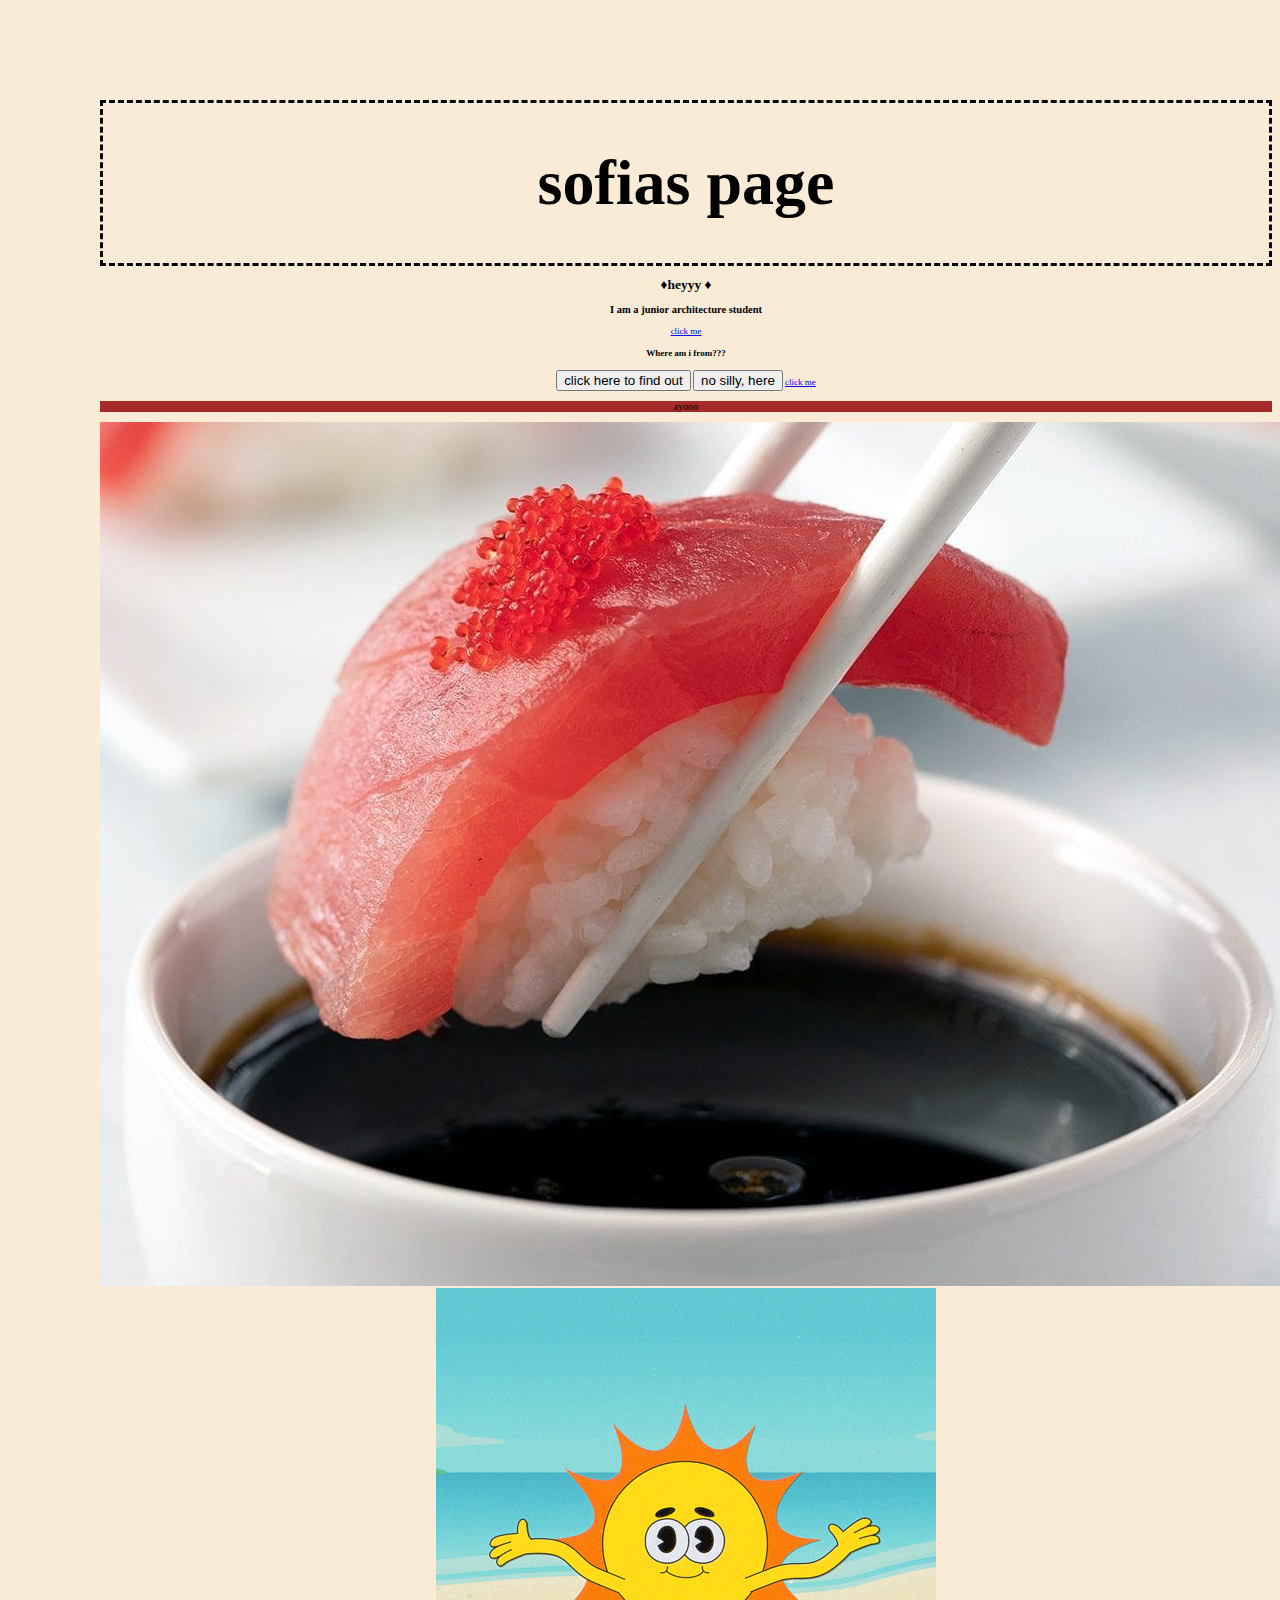
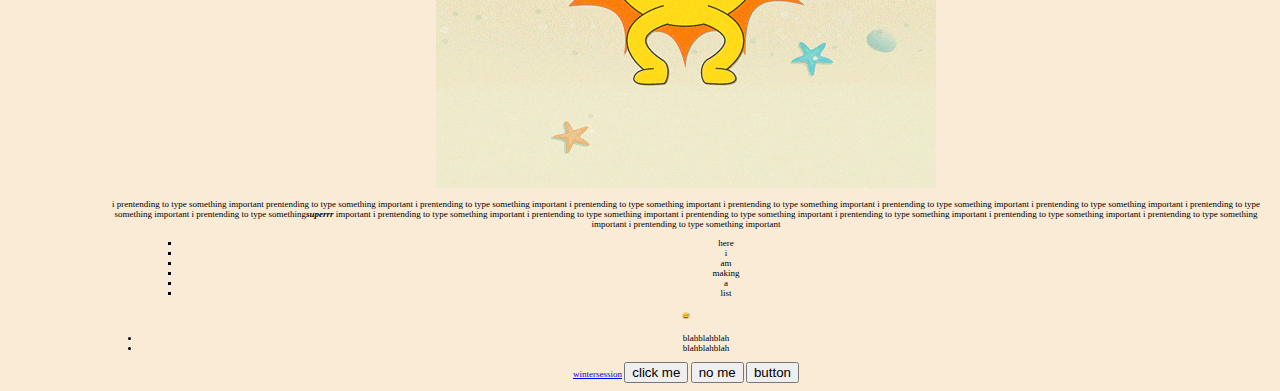
<file: index.html>
<!DOCTYPE html>
<html lang="en">
<head>
    <meta charset="UTF-8">
    <meta name="viewport" content="width=device-width, initial-scale=1.0">
    <title>HI Its ME</MEnu></title>
</head>   
    
    <div id="main">
        <h1>sofias page</h1>
    </div>

    <div>
        <h2> &diams;heyyy &diams;</h2>
        <h3>I am a junior architecture student</h3>
        <a href="page2.html">click me </a>

        <h4>Where am i from???</h4>
    </div>
        

    <button>click here to find out</button>
    <button>no silly, here</button>
    <a href="page3.html">click me</a>


        <!--this is an annotation -->
<aside>
        <p id="text">ayooo</p>
    </aside>

<img src="sushi-nigiri.jpg" alt="">
    
<img src="giphy.gif"


<div id="important">
    
</p>i prentending to type something important
 prentending to type something important
 i prentending to type something important
 i prentending to type something important
 i prentending to type something important
 i prentending to type something important
 i prentending to type something important
 i prentending to type something important
 i prentending to type something<strong><em><un>superrr</un></em></strong> important
 i prentending to type something important
 i prentending to type something important
 i prentending to type something important
 i prentending to type something important
 i prentending to type something important
 i prentending to type something important
 i prentending to type something important</p>
 

</div>


<ol>
    <ul style="list-style-type:square;">
    <li>here </li>
    <li>i</li>
    <li>am</li>
    <li>making</li>
    <li>a</li>
    <li>list</li>
</ul>
</ol>
<h6>&#128517;</h6>
<ul>
    <li> blahblahblah</li>
    <li> blahblahblah</li>
</ul>

<a href="https://docs.google.com/document/d/1xoBgnLpDLWDVtOxIz5qz3pIafQZxYPXoqlbf6hORB-8/edit?pli=1&tab=t.0">wintersession</a>

    

<link rel="stylesheet" href="style.css">
</body>
<button>click me </button>

<button>no me</button>
<button>button</button>
</html>
</file>
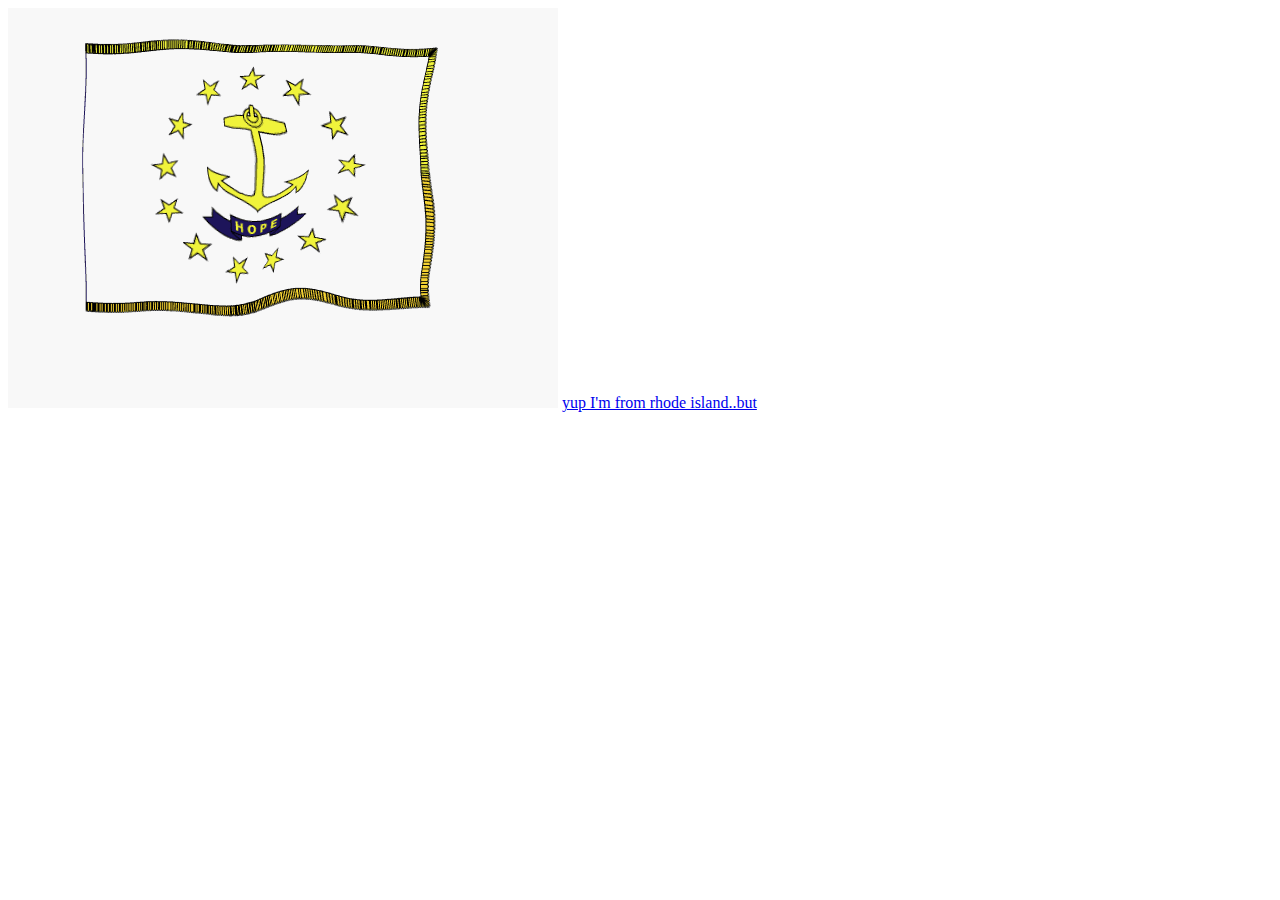
<file: page3.html>
<!DOCTYPE html>
<html lang="en">
<head>
    <meta charset="UTF-8">
    <meta name="viewport" content="width=device-width, initial-scale=1.0">
    <title>Document</title>
</head>
<body>
    <img src="rhode-island-animated-flag.gif" alt="">
    <a href=index.html>yup I'm from rhode island..but</a>
</body>
</html>
</file>
<file: style.css>
/*this is my style annotation*/ 

#main{
    text-align: center;
    font-size: xx-large;
    border-style: dashed;
}
        

body{
    margin-left: 100px;
    margin-top: 100px;
    text-align: center;
    font-size: xx-small;
    background-color:antiquewhite;
   
}

#text{
    background-color: brown;
    font-size: x-small;}

#important{
    background-color: aquamarine;
    font-size: x-large;
    text-align: center;
    font-style: italic;
}
</file>
